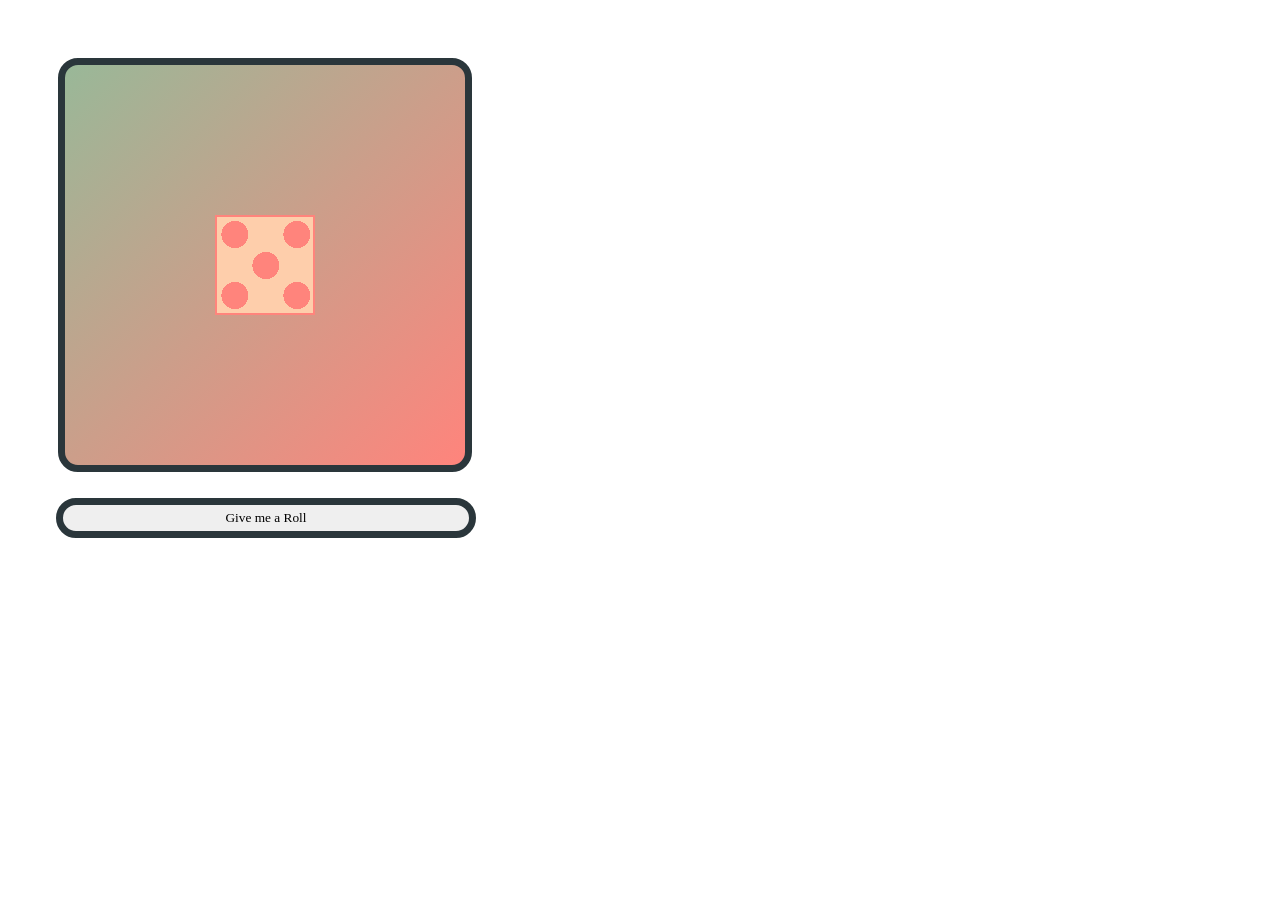
<file: index.html>
<!DOCTYPE html>

<html>

<head>
	<meta charset="UTF-8">
	<title>Dice Roller</title>
	<link rel="stylesheet" type="text/css" href="Style.css">
	<!--<script type="text/javascript" src="thisJs.js" async>
	</script>-->

</head>

<body>
<div id="canvas">
	<div id="dice"><!-- class="animate" -->
		<div class="face" id="leftSide">
			<img src="Faces/one.gif"></img>	
		</div>

		<div class="face" id="frontSide">
			<img src="Faces/five.gif"></img>
		</div>
		<div class="face" id="rightSide">
			<img src="Faces/six.gif"></img>			
		</div>
		<div class="face" id="topSide">
			<img src="Faces/four.gif"></img>			
		</div>
		<div class="face" id="bottomSide">
			<img src="Faces/three.gif"></img>
		</div>
		<div class="face" id="bottomBack">
			<img src="Faces/two.gif"></img>
		</div>
	</div>

</div>
<button id="roll" onclick="roll()">Give me a Roll</button>
<!--<button id="roll" onclick="rollReset()">Reset</button>-->

	<script>
		let faceArray = ["Faces/six.gif","Faces/five.gif","Faces/four.gif", "Faces/three.gif", "Faces/two.gif", "Faces/one.gif"];

		let img = document.getElementsByTagName("img");

		for (let i = 0; i < faceArray.length - 1; i++) {
			img[i].src = faceArray[i];
		}

		function rollReset() {
			dice.className = "nonAnimate";
		}

		function randOrder(array) {
		let temp;
		for (let i = array.length -1; i > 0; i--) {
			let rand = Math.floor(Math.random() * (i - 1));
			temp = array[i];
			array[i] = array[rand];
			array[rand] = temp;
			}
		return array;	
		}

		let changeFaces = () => {
			let shuffledFaceArr = randOrder(faceArray);

			for(let i = 0; i < faceArray.length - 1; i++) {
				img[i].src = shuffledFaceArr[i];
			}
		}

		function roll() {
			let dice = document.getElementById("dice");
			console.log("success");
			dice.className = "animate";
			setTimeout(rollReset, 1001);//should set the animation time in javascript as well
			setTimeout(changeFaces, 50);
		}


	</script>
</body>
</html>
</file>
<file: Style.css>
body {
	perspective: 400px;
	perspective-origin: 300px 300px;

}

/*img {
width: 100%;
}*/

img {
	margin: 0px;
	margin-top:2px;
	margin-left: 2px;
	display: inline-block;
}

#canvas {
	display: inline-block;
	position: relative;
	top:50px;
	left:50px;
	/*padding-left:-50px;*/
	width: 400px;
	height: 400px;
	background-image: linear-gradient(to bottom right,#99b898,#ff847c);
	border: solid 7px #2a363b;
	border-radius: 20px;
	animation-fill-mode: forwards;
	animation: gradient 2s ease-in-out;
}

.animate {
	animation-fill-mode: forwards;
	animation: diceRoller 1s ease-in-out;
}

.nonAnimate {

}

#dice {
	transform-style: preserve-3d;
	position: absolute;
	top: 150px;
	left: 50px;
	width: 400px;
	height: 400px;
	font-size: 0px;
	transform-origin: 0px 0px;

}

.face {
	position: relative;
	display: inline-block;
	margin: 0px;
	width: 96px;
	height: 96px;
	border: solid 2px #ff847c;
	background-color: #feceab;
	/*opacity: .85;*/
}

.faceHolder {
	border: dashed 2px black;
	height: 92px;
	width: 92px;
	border-radius: 5%;
}

#rightSide {
	transform-origin: left;
	transform: rotateY(-90deg) translateX(-100px);
}

#leftSide {
	transform-origin: right;
	transform: rotateY(90deg) translateX(100px);
}

#topSide {
	transform-origin: top;
	transform: rotateX(90deg) translateY(-100px) translateX(-200px);
}

#bottomSide {
	transform-origin: bottom;
	transform: rotateX(270deg) translate3d(100px, 100px, -100px);
}

#bottomBack {
	transform: translateZ(-100px) translateY(-100px);
}

/*#dice:hover {
	transform: rotateY(45deg) rotateZ(45deg);

}*/

@keyframes diceRoller {
	0% {
		transform: rotateY(0deg) rotateZ(0deg);
	}

	5% {
		transform-origin: 15px 25px;
		transform: rotateX(-11.25deg) rotateY(22.5deg) rotateZ(22.5deg);
	}
	

	10% {
		transform-origin: 25px 50px;
		transform: rotateX(-45deg) rotateY(45deg) rotateZ(45deg);
	}

	20% {
		transform-origin: 50px 75px;
		transform: rotateX(-90deg) rotateY(67.5deg) rotateZ(67.5deg);
	}

	30% {
		transform-origin: 130px 80px;
		transform: rotateX(-180deg) rotateY(90deg) rotateZ(90deg);
	}

	40% {
		transform: rotateX(-270deg) rotateY(135deg) rotateZ(135deg);
	}

	50% {
		transform: rotateX(-360deg) rotateY(205deg) rotateZ(205deg);
	}

	60% {
		transform: rotateX(-270deg) rotateY(135deg) rotateZ(250deg);
		
	}

	70% {
		transform: rotateX(-180deg) rotateY(90deg) rotateZ(295deg);
	}

	80% {
		transform: rotateX(-90deg) rotateY(67.5deg) rotateZ(315deg);
		transform-origin: 150px 100px;
	}

	90% {
		transform: rotateX(-45deg) rotateY(45deg) rotateZ(335deg);
	}

	90% {
		transform: rotateX(-22.5deg) rotateY(22.5deg) rotateZ(335deg);
	}


	100% {
		transform: rotateX(0deg) rotateY(0deg) rotateZ(360deg);
	}
}

button {
	display: inline-block;
	position: relative;
	top: 100px;
	left: -370px;
	height: 40px;
	width: 420px;
	margin-right: 15px;
	font-family: Microgram DB, Microgram-Regular, Microgram DB Regular;
	/*background-image: linear-gradient(to bottom right,#99b898,#ff847c);*/
	border: solid 7px #2a363b;
	border-radius: 20px;
}


/* Colors

-99b898 green
-feceab yellow
-ff847c orange
-e84a5f red
-2a363b black

#99b898,#ff847c


*/
</file>
